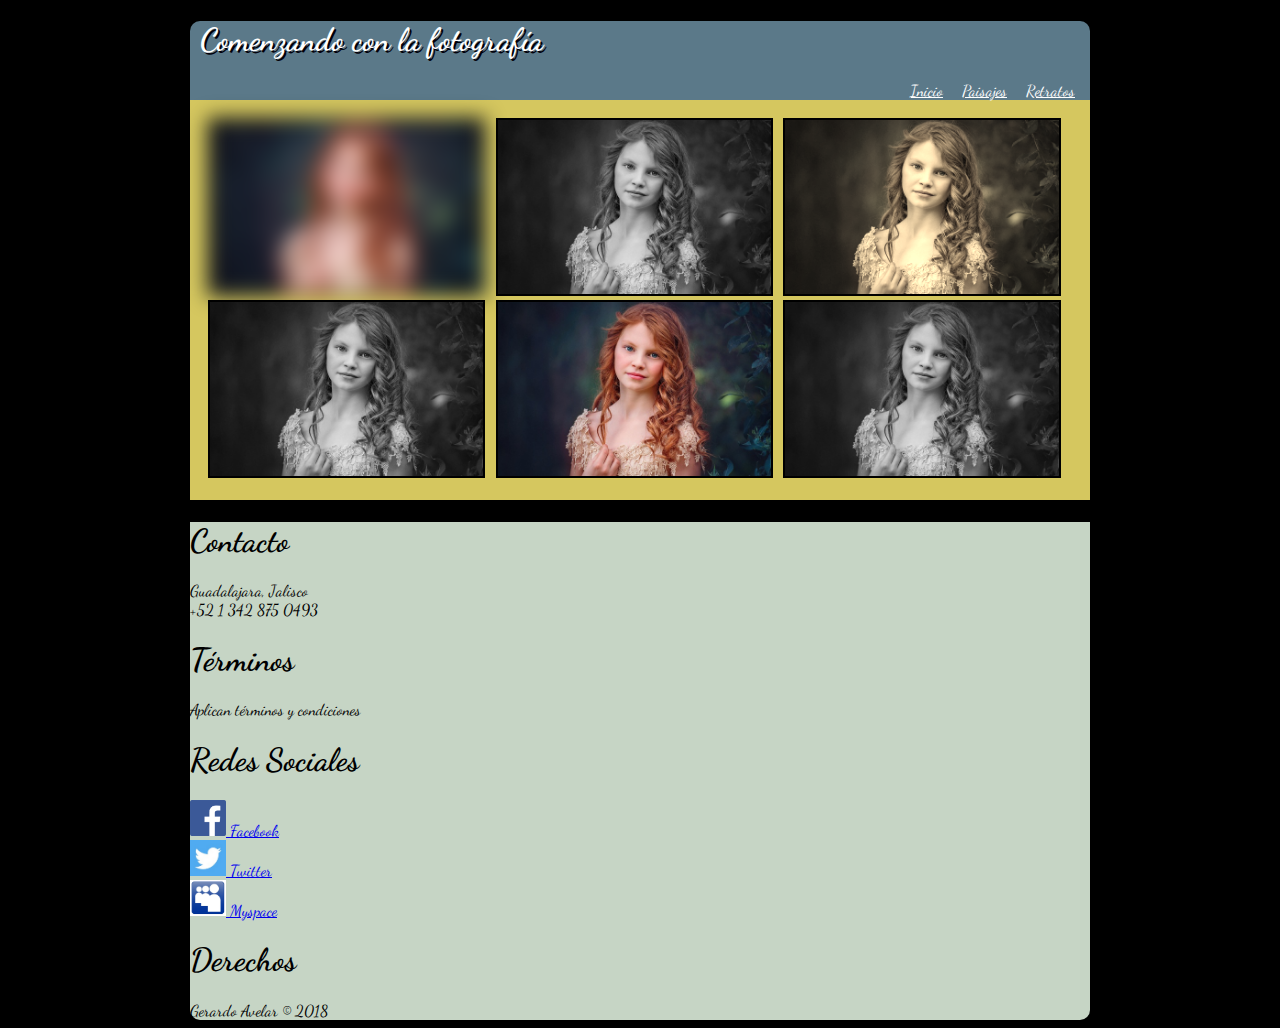
<file: portraits.html>
<!DOCTYPE html>
<html>
  <head>
    <meta charset="utf-8">
    <meta name="viewport" content="width=device-width, user-scalable=no">
    <link href="https://fonts.googleapis.com/css?family=Dancing+Script" rel="stylesheet">
    <link rel="stylesheet" href="css/styles.css">
    <title> Comenzando con la fotografía </title>
  </head>
  <body>
    <div class="content">
    <header class="header">
      <div id="title">
        <h1> Comenzando con la fotografía </h1>
      </div>
      <div id="menu">
        <a href="index.html"> Inicio</a>
        <a href="landscapes.html"> Paisajes</a>
        <a href="portraits.html"> Retratos</a>
      </div>
    </header>
    <section id="gallery">
     <div id="row1">
       <div class="images">
         <div class="B">
           <img src="img/img3.jpg">
         </div>
         <div class="GS">
           <img src="img/img3.jpg">
         </div>
         <div class="S">
           <img src="img/img3.jpg">
         </div>
      </div>
     </div>
     <div id="row2">
       <div class="images">
         <div class="GS">
           <img src="img/img3.jpg">
         </div>
         <div class="N">
           <img src="img/img3.jpg">
         </div>
         <div class="GS">
           <img src="img/img3.jpg">
         </div>
       </div>
     </div>
    </section>
    <footer>
      <div id="contact">
        <h1> Contacto </h1>
        Guadalajara, Jalisco<br/>
        +52 1 342 875 0493
      </div>
      <div id="T&C">
        <h1> Términos </h1>
        Aplican términos y condiciones
      </div>
      <div id="social">
        <h1> Redes Sociales </h1>
        <a href="https://facebook.com"><img src="img/FB.png" class="social"> Facebook</a><br/>
        <a href="https://twitter.com"><img src="img/TW.jpg" class="social"> Twitter </a><br/>
        <a href="https://myspace.com"><img src="img/MS.jpg" class="social"> Myspace </a>
      </div>
      <div id="CR">
        <h1> Derechos </h1>
        Gerardo Avelar © 2018
      </div>
    </footer>
    </div>
  </body>
</html>
</file>
<file: css/styles.css>
body {
  font-family: "Dancing Script";
  background-color: black;
  animation: animacion 2s;
}

@-webkit-keyframes animacion {
  0% {
    margin-top: 150%;
  }
  60% {
    margin-top: -5%;
  }
  100% {
    margin-top: 0%;
  }
}

header {
  background-color: #5b7989;
  border-radius: 10px 10px 0px 0px;
  color: white;
}

header a {
  color: white;
}

#title {
  padding-left: 10px;
  text-shadow: 2px 2px #02010a;
}

#menu a {
  padding-right: 15px;
}

#menu a:active {
  text-decoration: none;
}

#main-image {
  background-color: #82c3a6;
  text-align: center;
  padding-top: 2%;
  padding-bottom: 2%;
}

#main-image img {
  width: 87%;
  box-shadow: 2px 2px #02010a;
}

#img2 {
  -webkit-transition: box-shadow 2s, border 2s, transform 3s;
  -moz-transition: box-shadow 2s, border 2s, transform 3s;
  -o-transition: box-shadow 2s, border 2s, transform 3s;
  transition: box-shadow 2s, border 2s, transform 3s;
}

#img2:hover {
  box-shadow: 2px 2px #82c3a6;
  border: 2px solid black;
  transform: rotate(10deg);
}

#img3 {
  -webkit-transition: transform 2s, box-shadow 2s, border 2s;
  -moz-transition: transform 2s, box-shadow 2s, border 2s;
  -o-transition: transform 2s, box-shadow 2s, border 2s;
  transition: transform 2s, box-shadow 2s, border 2s;
}

#img3:hover {
  box-shadow: 2px 2px #82c3a6;
  border: 2px solid black;
  transform: translateX(20px)
             translateY(-5px);
}

#gallery {
  background-color: #d5c75f;
}

.B img {
  -webkit-filter: blur(10px);
  -moz-filter: blur(10px);
  -o-filter: blur(10px);
  filter: blur(10px);
}

.GS img {
  -webkit-filter: grayscale(100%);
  -moz-filter: grayscale(100%);
  -o-filter: grayscale(100%);
  filter: grayscale(100%);
}

.S img {
  -webkit-filter: sepia(90%);
  -moz-filter: sepia(90%);
  -o-filter: sepia(90%);
  filter: sepia(90%);
}

footer {
  background-color: #C6d5c5;
  border-radius: 0px 0px 10px 10px;
}

.social {
  width: 4%
}

@media screen and (max-width: 900px) {

.content {
  width: 100%;
  align-content: center;
}

header {
  display: flex;
  flex-direction: column;
  padding: 3%;
}

header div {
  text-align: center;
}

#sec-content {
  display: flex;
  flex-flow: wrap;
  background-color: #d5c75f;
  border-width: 1px;
  text-align: center;
}

#sec-content img {
  width: 100%;
  box-shadow: 2px 2px #02010a;
}

#gallery {
  display: flex;
  flex-flow: column;
  text-align: center;
}

#gallery img {
  width: 87%;
  padding-top: 3%;
  padding-bottom: 3%;
}

.footer {
  display: flex;
  flex-flow: column;
  text-align: center;
  padding-bottom: 2%;
}

}

@media screen and (min-width: 900px) {

.content {
  max-width: 900px;
  margin: auto;
}

#menu {
  text-align: right;
}

#sec-content {
  display: flex;
  flex-direction: row;
  background-color: #d5c75f;
  border-width: 1px;
}

#sec-content .sub-menu {
  width: 50%;
}

.sub-menu a {
  width: 100%;
}

.sub-menu a img {
  width: 95%;
  height: 100%;
}

 .images {
  display: flex;
  flex-direction: row;
}

.images div {
  width: 33.3%;
}

.images div img {
  width: 95%;
  border: 2px solid black;
}

#gallery {
  padding: 2%;
}

#gallery #row img {
  width: 95%;
}

.footer {
  display: flex;
  flex-direction: row;
  padding: 4%;
}

footer .footer div {
  width: 25%;
}

}
</file>
